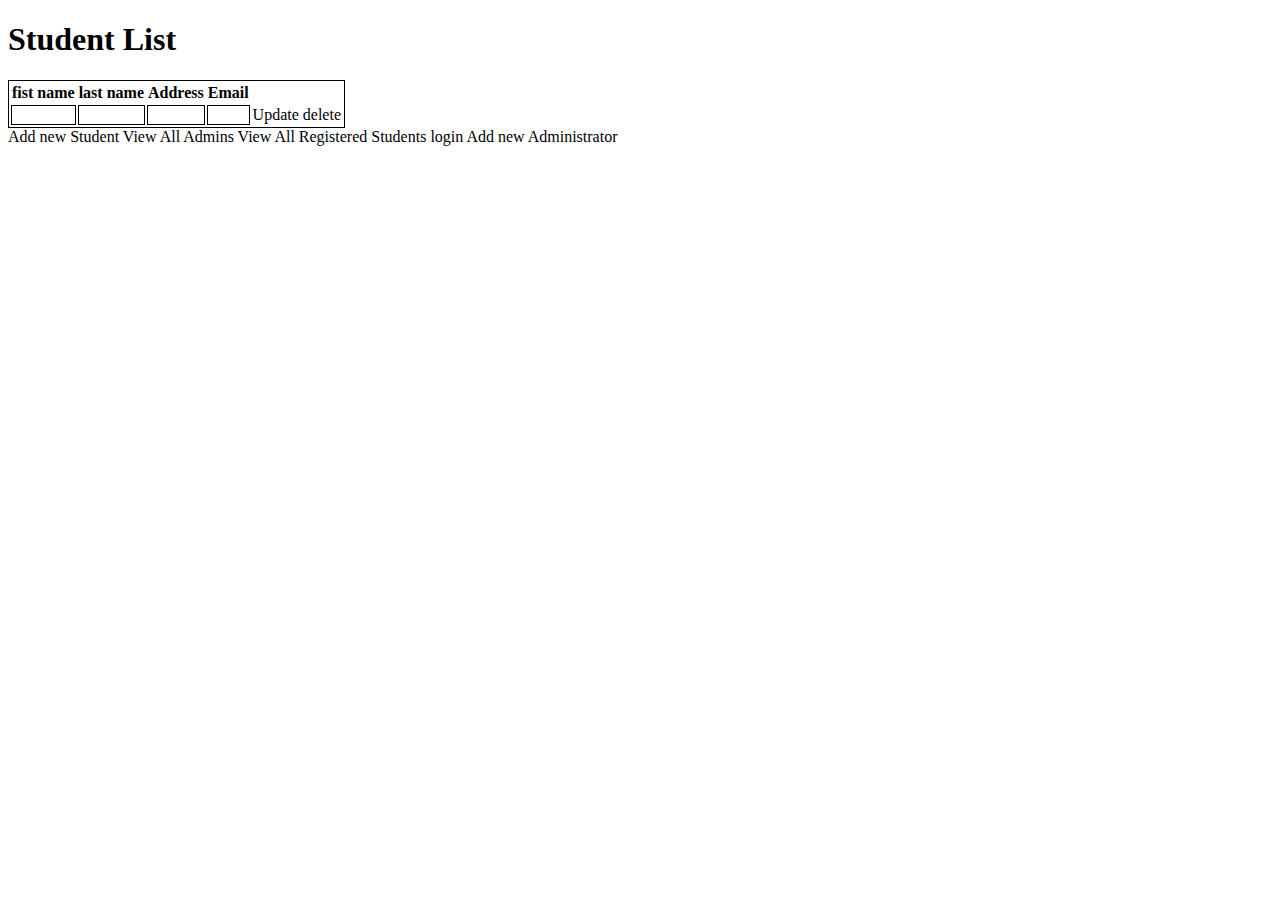
<file: src/main/resources/templates/index.html>
<!DOCTYPE html>
<html xmlns:th="http://www.thymeleaf.org">
<html lang="en">
<head>
    <meta charset="UTF-8">
    <meta http-equiv="X-UA-Compatible" content="IE=edge">
    <meta name="viewport" content="width=device-width, initial-scale=1.0">
    <title>Student Portal</title>
    <link href="https://cdn.jsdelivr.net/npm/bootstrap@5.2.0/dist/css/bootstrap.min.css" rel="stylesheet" integrity="sha384-gH2yIJqKdNHPEq0n4Mqa/HGKIhSkIHeL5AyhkYV8i59U5AR6csBvApHHNl/vI1Bx" crossorigin="anonymous">
</head>
<body>
    <div>
        <h1>Student List</h1> 
        <table style="border: 1px solid black;" class="table table-striped table-responsive-md">
            <thead style="border: 1px solid black;">
                <th>fist name</th>
                <th>last name</th>
                <th>Address</th>
                <th>Email</th>
            </thead>
            <tbody >
                <tr th:each="student: ${allStudents}" >
                    <td th:text = "${student.studentFirstName}" style="border: 1px solid black;"></td>
                    <td th:text = "${student.studentLastName}" style="border: 1px solid black;"></td>
                    <td th:text = "${student.studentAddress}" style="border: 1px solid black;"></td>
                    <td th:text = "${student.studentEmail}" style="border: 1px solid black;"></td>

                    <td>
                        <a th:href = "@{/updateStudent/{id}(id=${student.studentId})}" class="btn btn-primary">Update</a> 
                        <a th:href = "@{/deleteStudent/{id}(id=${student.studentId})}" class="btn btn-danger">delete</a> 
                   </td>
                </tr>
            </tbody>
        </table>
        <a th:href="@{/newEmpForm}" class="btn btn-primary"> Add new Student </a>
        <a th:href="@{/ViewAdmin}" class="btn btn-primary"> View All Admins </a>
        <a th:href="@{/ViewReg}" class="btn btn-primary"> View All Registered Students </a>
        <a th:href="@{/login}" class="btn btn-primary"> login </a>
        <a th:href="@{/newAdmin}" class="btn btn-primary"> Add new Administrator </a>
        </div>

</body>
</html>
</file>
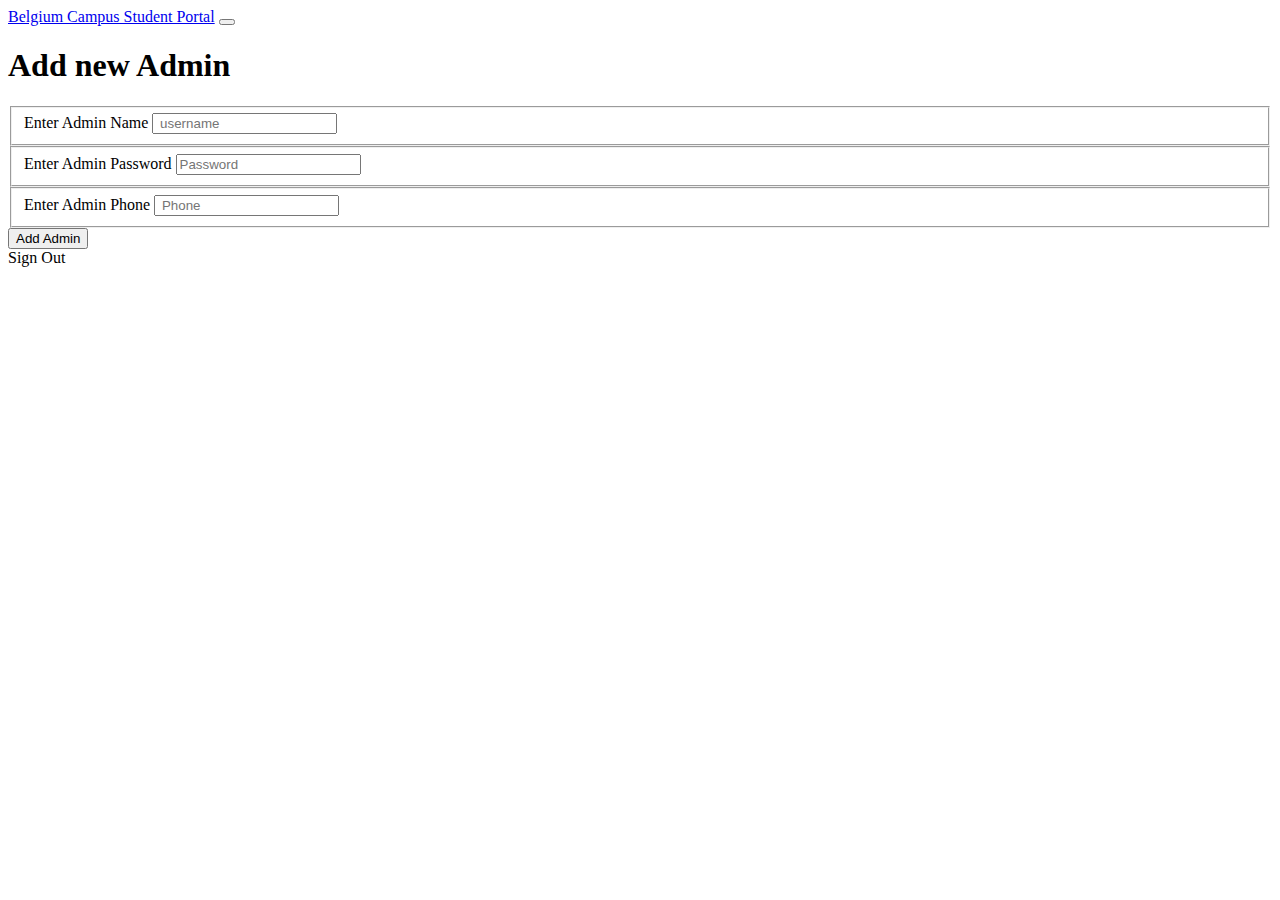
<file: src/main/resources/templates/addA.html>
<!DOCTYPE html>
<html lang="en">
<head>
    <meta charset="UTF-8">
    <meta http-equiv="X-UA-Compatible" content="IE=edge">
    <meta name="viewport" content="width=device-width, initial-scale=1.0">
    <title>Student portal</title>
    <link href="https://cdn.jsdelivr.net/npm/bootstrap@5.2.0/dist/css/bootstrap.min.css" rel="stylesheet" integrity="sha384-gH2yIJqKdNHPEq0n4Mqa/HGKIhSkIHeL5AyhkYV8i59U5AR6csBvApHHNl/vI1Bx" crossorigin="anonymous">
</head>
<body>
    <nav class="navbar navbar-expand-lg bg-light ">
        <div class="container-fluid">
          <a class="navbar-brand" href="#">Belgium Campus Student Portal</a>
          <button class="navbar-toggler" type="button" data-bs-toggle="collapse" data-bs-target="#navbarNav" aria-controls="navbarNav" aria-expanded="false" aria-label="Toggle navigation">
            <span class="navbar-toggler-icon"></span>
          </button>
        </div>
      </nav>
    <div class="justify-content-center text-center p-3">
        <h1>Add new Admin</h1>
        <form action="#" th:action="@{/saveA}" th:object = "${admin}" , method="POST" class="p-3">
            <Fieldset class="p-1"> 
            <label>Enter Admin Name</label>
            <input type="text" th:field="*{aName}" placeholder=" username"> 
            </Fieldset>

            <Fieldset class="p-1">
            <label>Enter Admin Password</label>
            <input type="password" th:field="*{aPassword}" placeholder="Password"> 
            </Fieldset>

            <Fieldset class="p-1">
            <label>Enter Admin Phone</label>
            <input type="text" th:field="*{aPhone}" placeholder=" Phone "> 
            </Fieldset>

            <button type="submit"> Add Admin</button> 
        </form>

        <a th:href="@{/}" class="btn btn-dark"> Sign Out </a>
    </div>
</body>
</html>
</file>
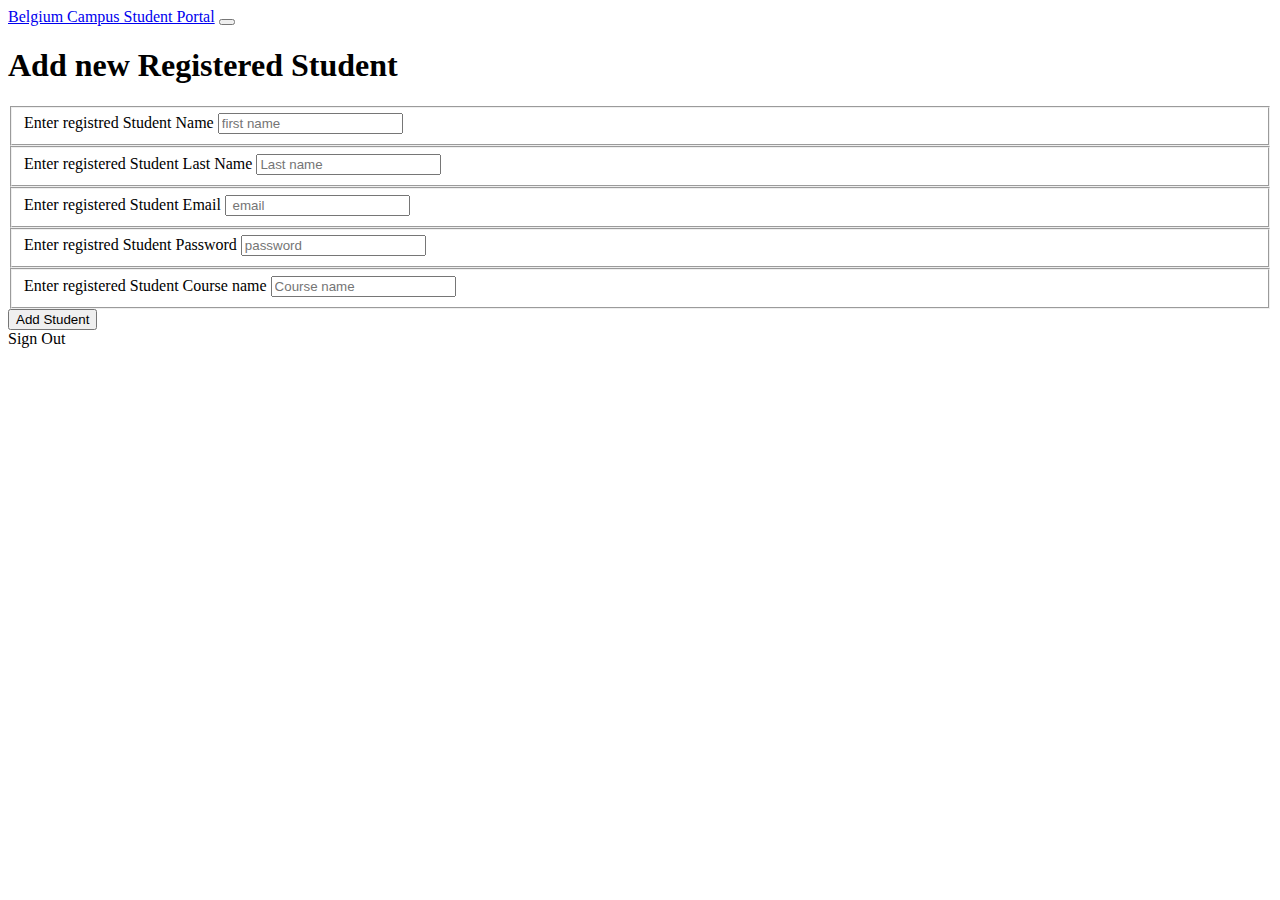
<file: src/main/resources/templates/addRegisteredStudent.html>
<!DOCTYPE html>
<html xmlns:th="http://www.thymeleaf.org"> 
<html lang="en">
<head>
    <meta charset="UTF-8">
    <meta http-equiv="X-UA-Compatible" content="IE=edge">
    <meta name="viewport" content="width=device-width, initial-scale=1.0">
    <link href="https://cdn.jsdelivr.net/npm/bootstrap@5.2.0/dist/css/bootstrap.min.css" rel="stylesheet" integrity="sha384-gH2yIJqKdNHPEq0n4Mqa/HGKIhSkIHeL5AyhkYV8i59U5AR6csBvApHHNl/vI1Bx" crossorigin="anonymous">
    <title>Document</title>
</head>
<body>
    <nav class="navbar navbar-expand-lg bg-light ">
        <div class="container-fluid">
          <a class="navbar-brand" href="#">Belgium Campus Student Portal</a>
          <button class="navbar-toggler" type="button" data-bs-toggle="collapse" data-bs-target="#navbarNav" aria-controls="navbarNav" aria-expanded="false" aria-label="Toggle navigation">
            <span class="navbar-toggler-icon"></span>
          </button>
        </div>
      </nav>
    <div class="justify-content-center text-center p-3">
        <h1>Add new Registered Student</h1>
        <form action="#" th:action="@{/saveReg}" th:object = "${regStudent}" , method="POST"  class="p-3">
            <Fieldset class="p-1"> 
            <label>Enter registred Student Name</label>
            <input type="text" th:field="*{regStudentFirstName}" placeholder="first name"> 
            </Fieldset>

            <Fieldset class="p-1">
            <label>Enter registered Student Last Name</label>
            <input type="text" th:field="*{regStudentLastName}" placeholder="Last name "> 
            </Fieldset>

            <Fieldset class="p-1">
            <label>Enter registered Student Email</label>
            <input type="text" th:field="*{regStudentEmail}" placeholder=" email "> 
            </Fieldset>

            <Fieldset class="p-1">
            <label>Enter registred Student Password</label>
            <input type="password" th:field="*{regStudentPassword}" placeholder="password"> 
            </Fieldset>

            <Fieldset class="p-1">
            <label>Enter registered Student Course name</label>
            <input type="text" th:field="*{regCourseName}" placeholder="Course name"> 
            </Fieldset>

            <button type="submit"> Add Student</button> 
        </form>
        <a th:href="@{/}" class="btn btn-dark"> Sign Out </a>
    </div>
</body>
</html>
</file>
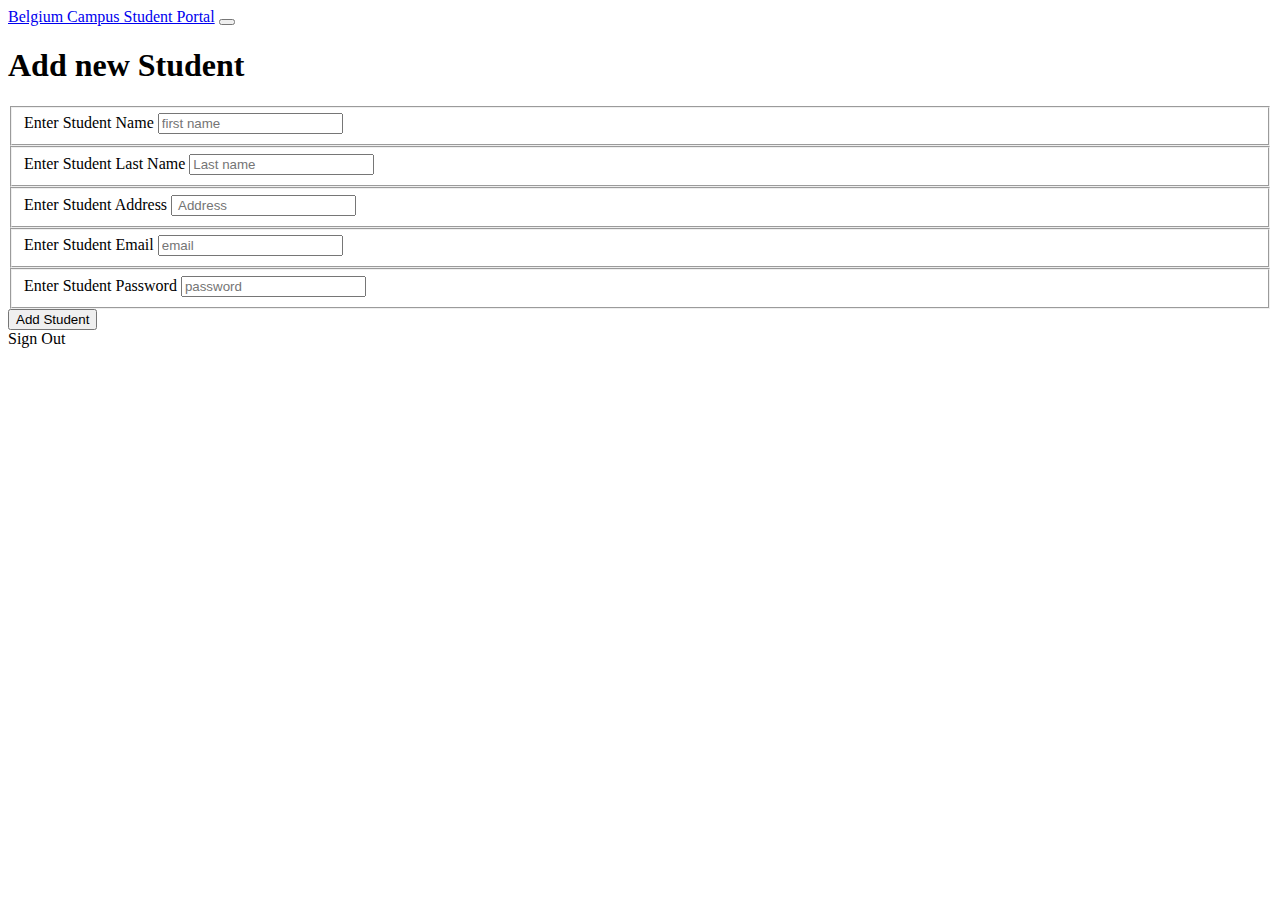
<file: src/main/resources/templates/addStudent.html>
<!DOCTYPE html>
<html xmlns:th="http://www.thymeleaf.org">
<html lang="en">
<head>
    <meta charset="UTF-8">
    <meta http-equiv="X-UA-Compatible" content="IE=edge">
    <meta name="viewport" content="width=device-width, initial-scale=1.0">
    <title>Student Portal</title>
    <link href="https://cdn.jsdelivr.net/npm/bootstrap@5.2.0/dist/css/bootstrap.min.css" rel="stylesheet" integrity="sha384-gH2yIJqKdNHPEq0n4Mqa/HGKIhSkIHeL5AyhkYV8i59U5AR6csBvApHHNl/vI1Bx" crossorigin="anonymous">
</head>
<body>
    <nav class="navbar navbar-expand-lg bg-light ">
        <div class="container-fluid">
          <a class="navbar-brand" href="#">Belgium Campus Student Portal</a>
          <button class="navbar-toggler" type="button" data-bs-toggle="collapse" data-bs-target="#navbarNav" aria-controls="navbarNav" aria-expanded="false" aria-label="Toggle navigation">
            <span class="navbar-toggler-icon"></span>
          </button>
        </div>
      </nav>

    <div class="justify-content-center text-center p-3">
    
        <h1>Add new Student</h1>
        <form action="#" th:action="@{/saveStudent}" th:object = "${student}" , method="POST" class="p-3">
            <Fieldset class="p-1"> 
            <label>Enter Student Name</label>
            <input type="text" th:field="*{studentFirstName}" placeholder="first name"> 
            </Fieldset>

            <Fieldset  class="p-1">
            <label>Enter Student Last Name</label>
            <input type="text" th:field="*{studentLastName}" placeholder="Last name "> 
            </Fieldset>

            <Fieldset  class="p-1">
            <label>Enter Student Address</label>
            <input type="text" th:field="*{studentAddress}" placeholder=" Address "> 
            </Fieldset>

            <Fieldset  class="p-1">
            <label>Enter Student Email</label>
            <input type="text" th:field="*{studentEmail}" placeholder="email"> 
            </Fieldset>

            <Fieldset  class="p-1">
            <label>Enter Student Password</label>
            <input type="password" th:field="*{studentPassword}" placeholder="password"> 
            </Fieldset>

            <button type="submit"> Add Student</button> 
        </form>
        <a th:href="@{/}" class="btn btn-dark"> Sign Out </a>
    </div>
</body>
</html>
</file>
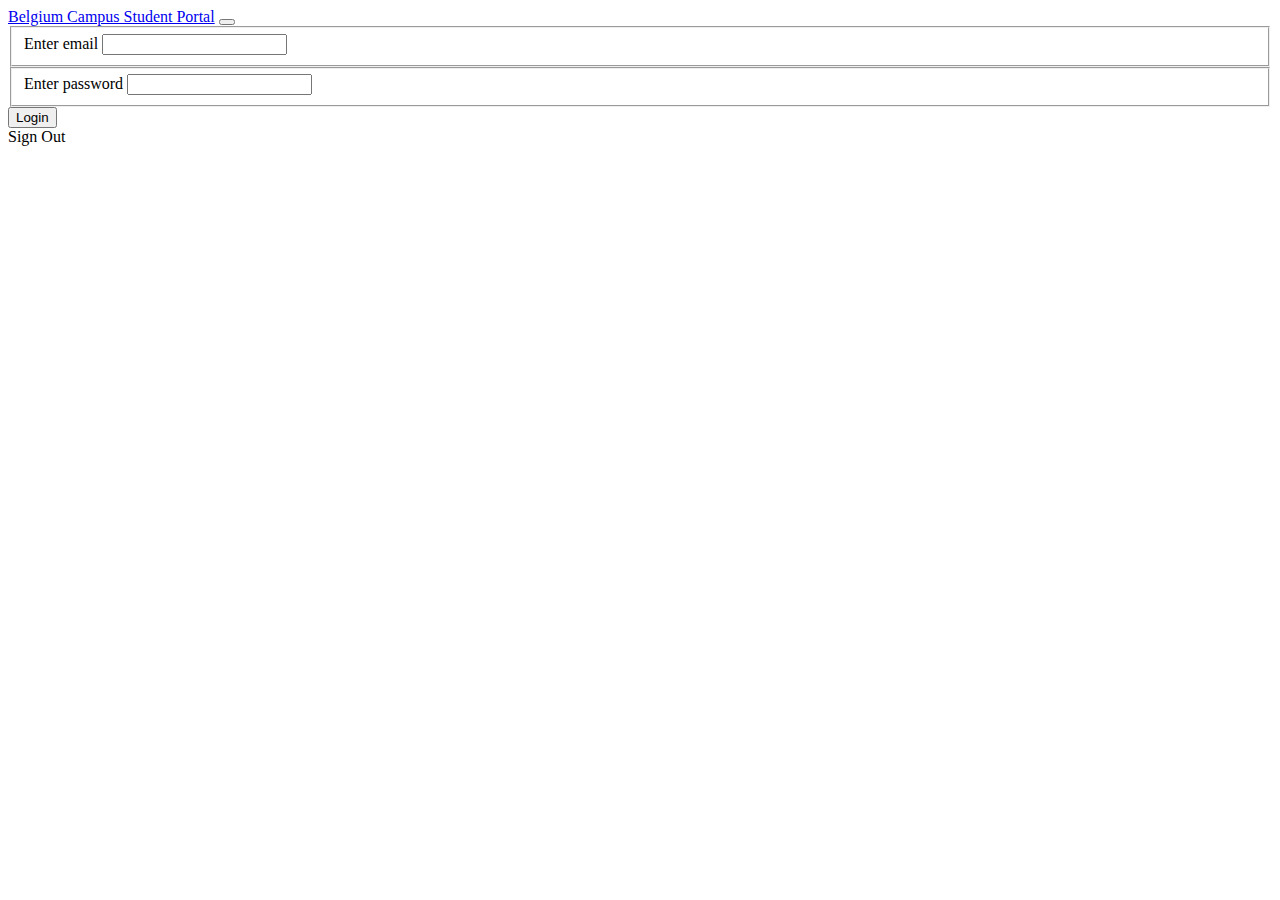
<file: src/main/resources/templates/stulogin.html>
<!DOCTYPE html>
<html xmlns:th="http://www.thymeleaf.org">
<html lang="en">
<head>
    <meta charset="UTF-8">
    <meta http-equiv="X-UA-Compatible" content="IE=edge">
    <meta name="viewport" content="width=device-width, initial-scale=1.0">
    <link href="https://cdn.jsdelivr.net/npm/bootstrap@5.2.0/dist/css/bootstrap.min.css" rel="stylesheet" integrity="sha384-gH2yIJqKdNHPEq0n4Mqa/HGKIhSkIHeL5AyhkYV8i59U5AR6csBvApHHNl/vI1Bx" crossorigin="anonymous">
    <title>Student Portal</title>
</head>
<body>
    <nav class="navbar navbar-expand-lg bg-light ">
        <div class="container-fluid">
          <a class="navbar-brand" href="#">Belgium Campus Student Portal</a>
          <button class="navbar-toggler" type="button" data-bs-toggle="collapse" data-bs-target="#navbarNav" aria-controls="navbarNav" aria-expanded="false" aria-label="Toggle navigation">
            <span class="navbar-toggler-icon"></span>
          </button>
        </div>
      </nav>

    <div class="justify-content-center text-center p-3">
        <form th:action="@{/valStudent}" th:object = "${student}" method="POST" class="p-4" >
            <fieldset class="p-1">
                <label>Enter email</label>
                <input type="text"> 
            </fieldset>
            <fieldset class="p-1">
                <label>Enter password</label>
                <input type="password" > 
            </fieldset>
            <button type="submit" class="btn btn-success"> Login </button> 
        </form>
        <a th:href="@{/}" class="btn btn-dark"> Sign Out </a>
    </div>
</body>
</html>
</file>
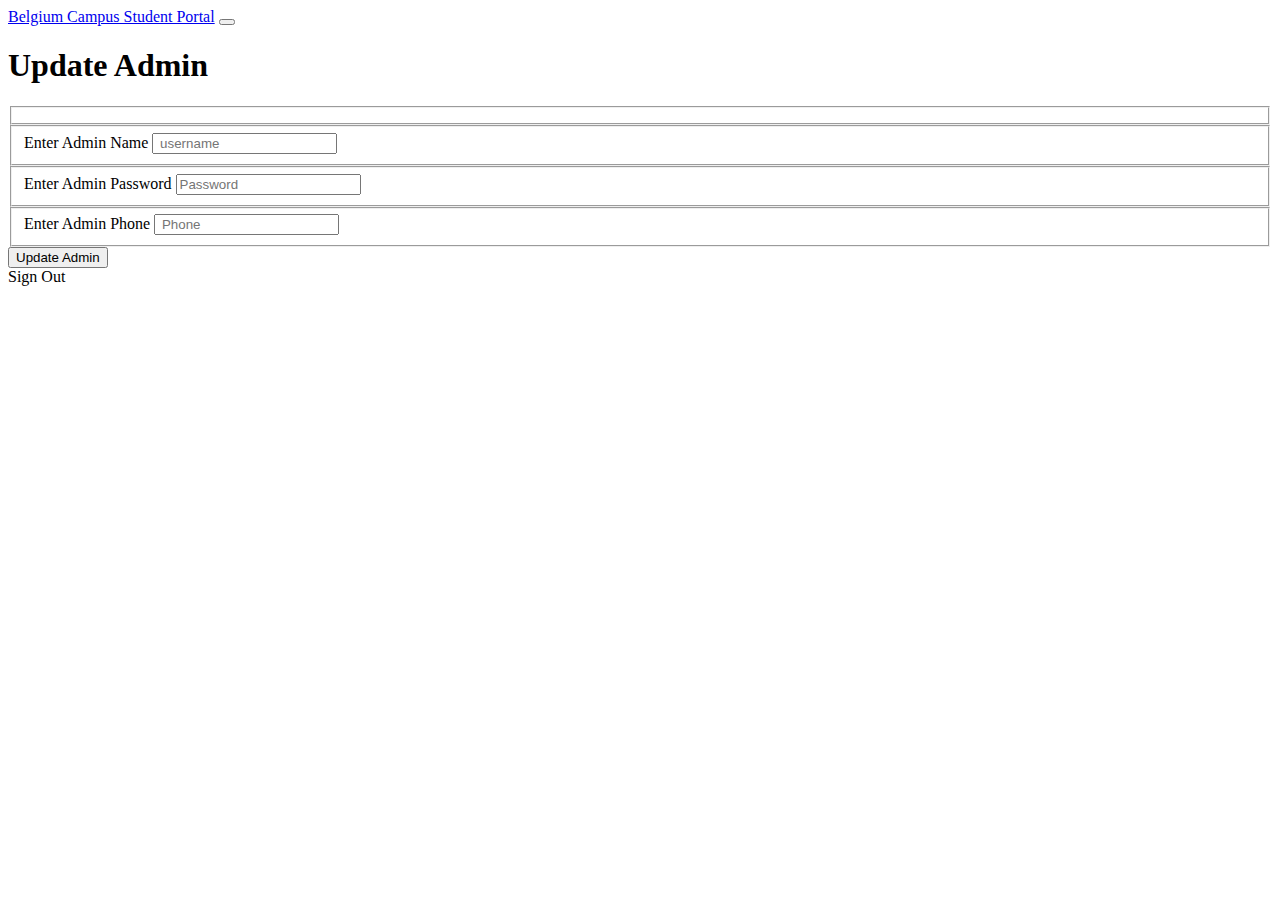
<file: src/main/resources/templates/updateA.html>
<!DOCTYPE html>
<html xmlns:th="http://www.thymeleaf.org"> 
<html lang="en">
<head>
    <meta charset="UTF-8">
    <meta http-equiv="X-UA-Compatible" content="IE=edge">
    <meta name="viewport" content="width=device-width, initial-scale=1.0">
    <link href="https://cdn.jsdelivr.net/npm/bootstrap@5.2.0/dist/css/bootstrap.min.css" rel="stylesheet" integrity="sha384-gH2yIJqKdNHPEq0n4Mqa/HGKIhSkIHeL5AyhkYV8i59U5AR6csBvApHHNl/vI1Bx" crossorigin="anonymous">
    <title>student Portal</title>
</head>
<body>
    <nav class="navbar navbar-expand-lg bg-light ">
        <div class="container-fluid">
          <a class="navbar-brand" href="#">Belgium Campus Student Portal</a>
          <button class="navbar-toggler" type="button" data-bs-toggle="collapse" data-bs-target="#navbarNav" aria-controls="navbarNav" aria-expanded="false" aria-label="Toggle navigation">
            <span class="navbar-toggler-icon"></span>
          </button>
        </div>
      </nav>

    <div class="justify-content-center text-center p-3">
        <h1> Update Admin</h1>
        <form action="#" th:action="@{/saveA}" th:object = "${admin}" , method="POST" class="p-3">
            <Fieldset class="p-1">
                <input type="hidden" th:field="*{aId}">
            </Fieldset>

            <Fieldset class="p-1"> 
            <label>Enter Admin Name</label>
            <input type="text" th:field="*{aName}" placeholder=" username"> 
            </Fieldset>

            <Fieldset class="p-1">
            <label>Enter Admin Password</label>
            <input type="password" th:field="*{aPassword}" placeholder="Password"> 
            </Fieldset>

            <Fieldset class="p-2">
            <label>Enter Admin Phone</label>
            <input type="text" th:field="*{aPhone}" placeholder=" Phone "> 
            </Fieldset>
            <button type="submit" class="p-1"> Update Admin</button> 
        </form>
      
        <a th:href="@{/}" class="btn btn-dark"> Sign Out </a>
    </div>
</body>
</html>
</file>
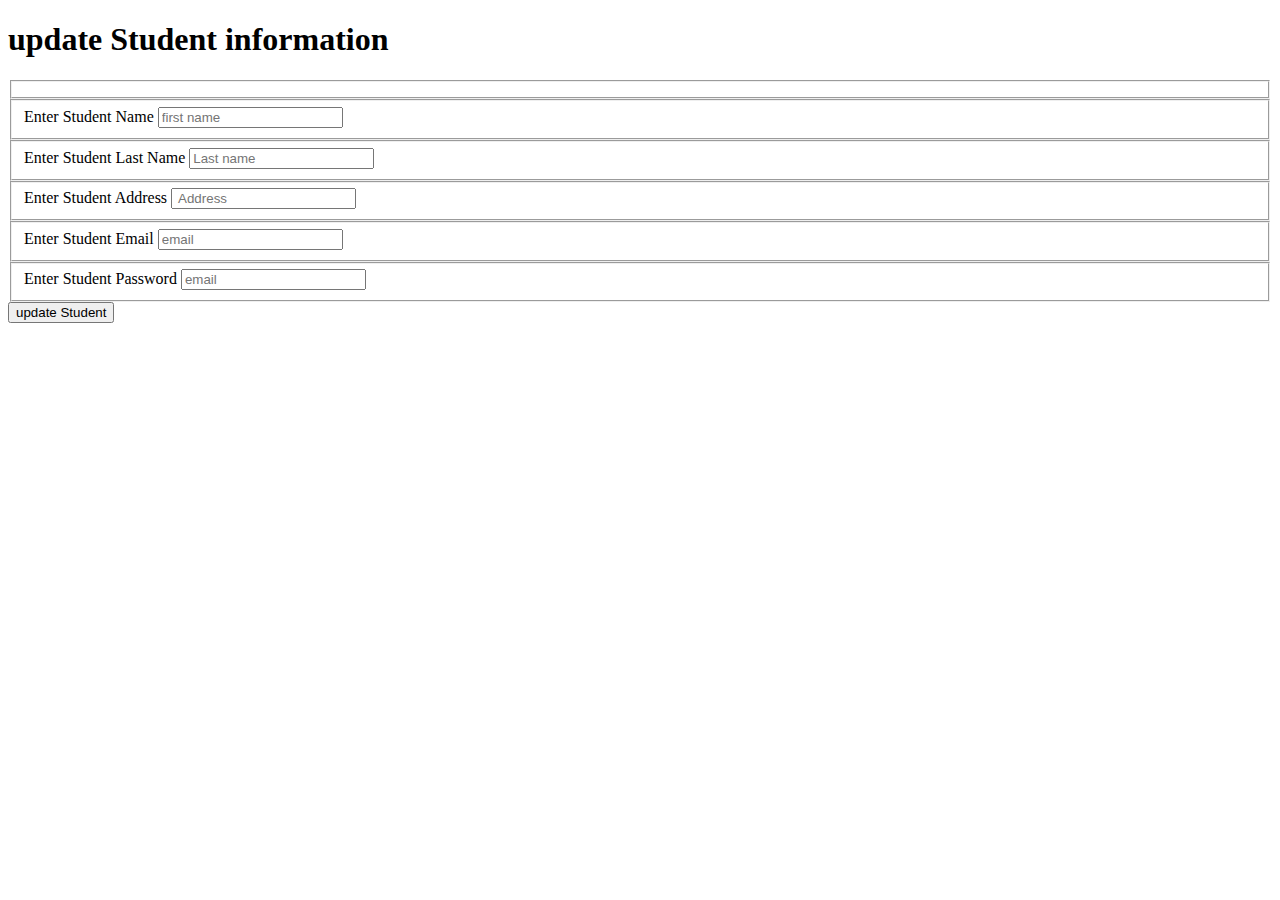
<file: src/main/resources/templates/updateEmployee.html>
<!DOCTYPE html>
<html lang="en">
<head>
    <meta charset="UTF-8">
    <meta http-equiv="X-UA-Compatible" content="IE=edge">
    <meta name="viewport" content="width=device-width, initial-scale=1.0">
    <title>Student Portal</title>
</head>
<body>
    <div>
        <h1>update Student information</h1>
        <form action="#" th:action="@{/saveStudent}" th:object = "${student}" , method="POST">
            <Fieldset>
                <input type="hidden" th:field="*{studentId}">
            </Fieldset>

            <Fieldset> 
                <label>Enter Student Name</label>
                <input type="text" th:field="*{studentFirstName}" placeholder="first name"> 
                </Fieldset>
    
                <Fieldset>
                <label>Enter Student Last Name</label>
                <input type="text" th:field="*{studentLastName}" placeholder="Last name "> 
                </Fieldset>
    
                <Fieldset>
                <label>Enter Student Address</label>
                <input type="text" th:field="*{studentAddress}" placeholder=" Address "> 
                </Fieldset>
    
                <Fieldset>
                <label>Enter Student Email</label>
                <input type="text" th:field="*{studentEmail}" placeholder="email"> 
                </Fieldset>
    
                <Fieldset>
                <label>Enter Student Password</label>
                <input type="text" th:field="*{studentPassword}" placeholder="email"> 
                </Fieldset>
                
            <button type="submit"> update Student</button> 
        </form>

    </div>
</body>
</html>
</file>
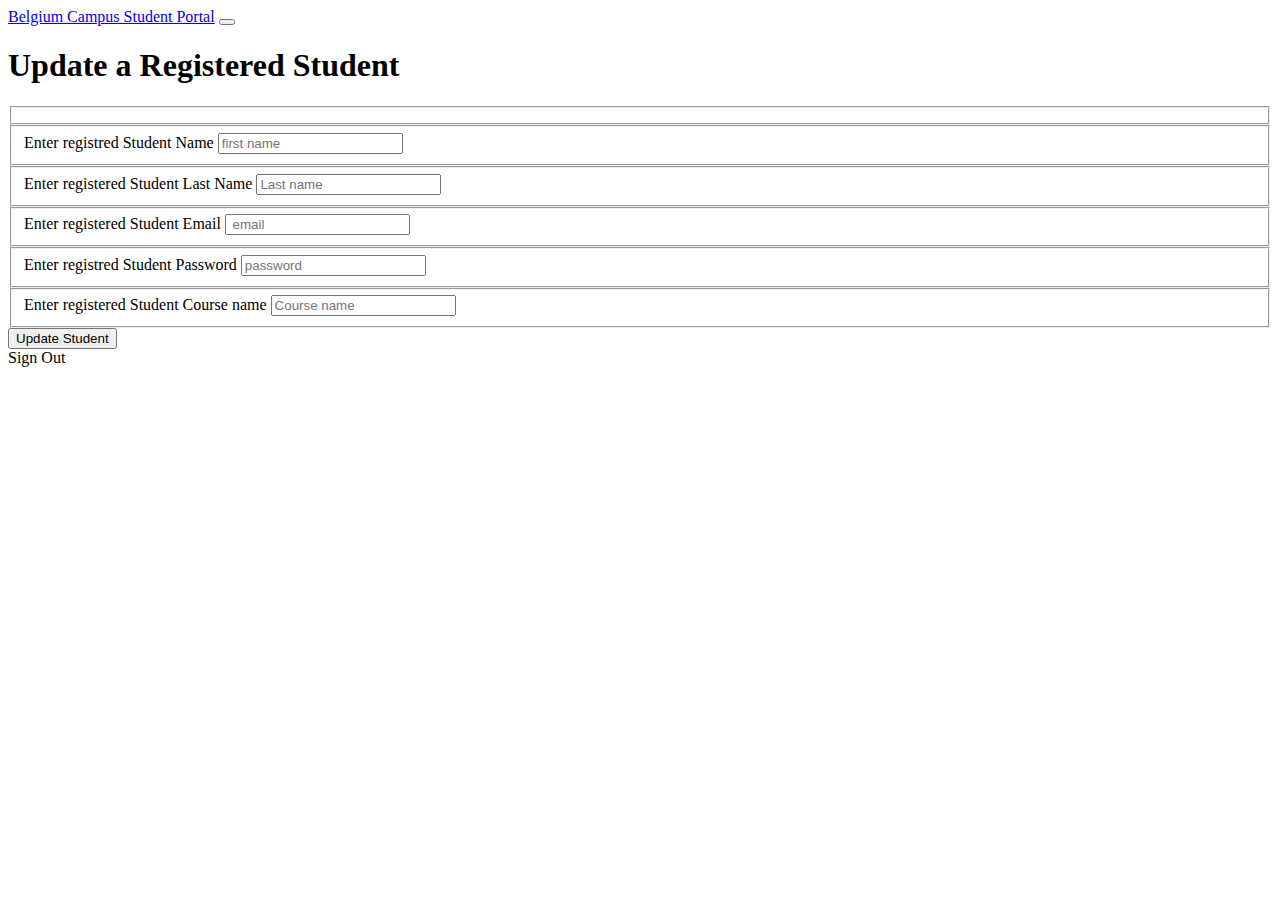
<file: src/main/resources/templates/updateRegStudent.html>
<!DOCTYPE html>
<html xmlns:th="http://www.thymeleaf.org">
<html lang="en">
<head>
    <meta charset="UTF-8">
    <meta http-equiv="X-UA-Compatible" content="IE=edge">
    <meta name="viewport" content="width=device-width, initial-scale=1.0">
    <link href="https://cdn.jsdelivr.net/npm/bootstrap@5.2.0/dist/css/bootstrap.min.css" rel="stylesheet" integrity="sha384-gH2yIJqKdNHPEq0n4Mqa/HGKIhSkIHeL5AyhkYV8i59U5AR6csBvApHHNl/vI1Bx" crossorigin="anonymous">
    <title>Document</title>
</head>
<body>
    <nav class="navbar navbar-expand-lg bg-light ">
        <div class="container-fluid">
          <a class="navbar-brand" href="#">Belgium Campus Student Portal</a>
          <button class="navbar-toggler" type="button" data-bs-toggle="collapse" data-bs-target="#navbarNav" aria-controls="navbarNav" aria-expanded="false" aria-label="Toggle navigation">
            <span class="navbar-toggler-icon"></span>
          </button>
        </div>
      </nav>
    <div class="justify-content-center text-center p-3">
        <h1>Update a Registered Student</h1>
        <form action="#" th:action="@{/saveReg}" th:object = "${regStudent}" , method="POST" class="p-3">
            <Fieldset>
                <input type="hidden" th:field="*{registerId}">
            </Fieldset>

            <Fieldset> 
            <label>Enter registred Student Name</label>
            <input type="text" th:field="*{regStudentFirstName}" placeholder="first name"> 
            </Fieldset>

            <Fieldset>
            <label>Enter registered Student Last Name</label>
            <input type="text" th:field="*{regStudentLastName}" placeholder="Last name "> 
            </Fieldset>

            <Fieldset>
            <label>Enter registered Student Email</label>
            <input type="text" th:field="*{regStudentEmail}" placeholder=" email "> 
            </Fieldset>

            <Fieldset>
            <label>Enter registred Student Password</label>
            <input type="password" th:field="*{regStudentPassword}" placeholder="password"> 
            </Fieldset>

            <Fieldset>
            <label>Enter registered Student Course name</label>
            <input type="text" th:field="*{regCourseName}" placeholder="Course name"> 
            </Fieldset>

            <button type="submit"> Update Student</button> 
        </form>
        <a th:href="@{/}" class="btn btn-dark"> Sign Out </a>
    </div>
</body>
</html>
</file>
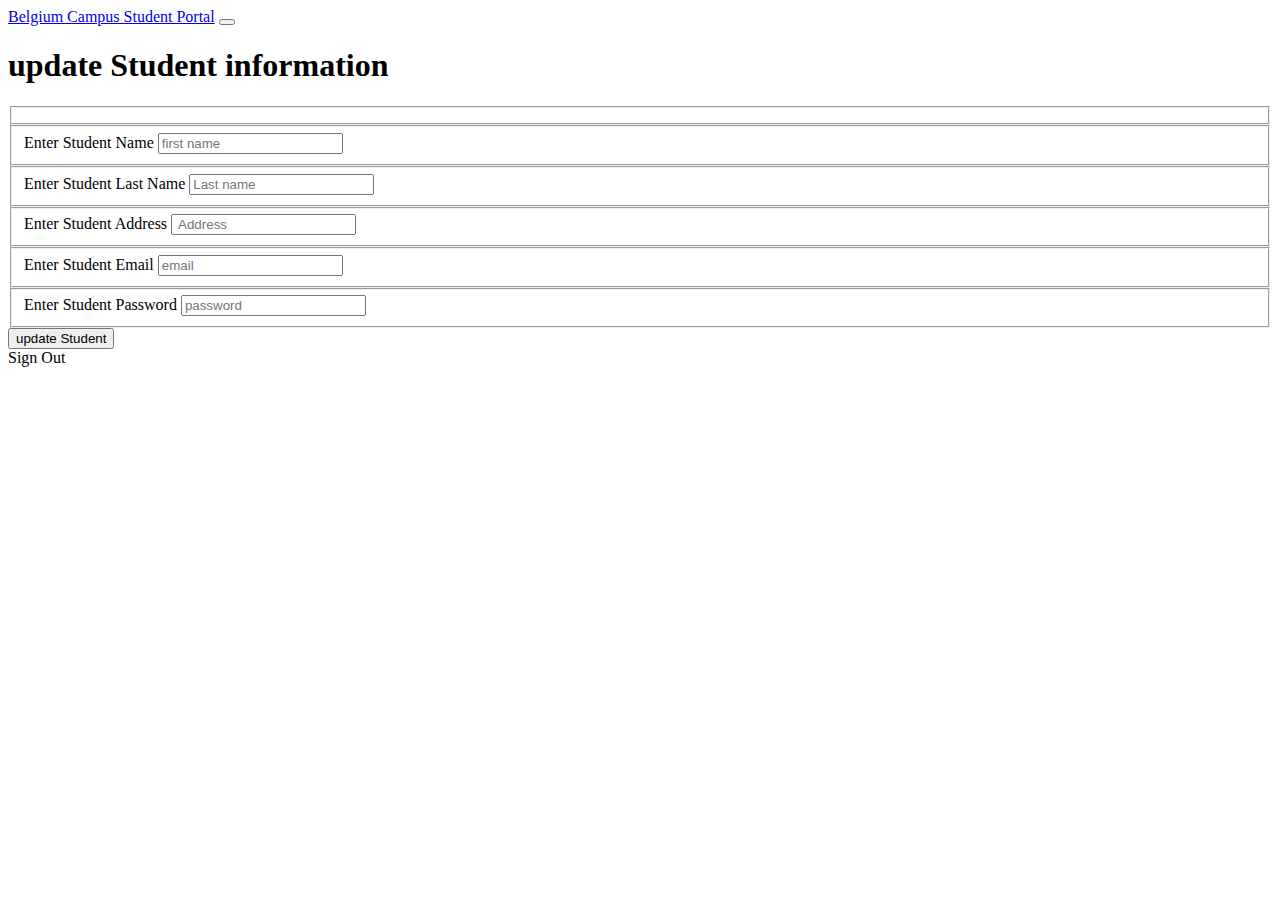
<file: src/main/resources/templates/updateStudent.html>
<!DOCTYPE html>
<html lang="en">
<head>
    <meta charset="UTF-8">
    <meta http-equiv="X-UA-Compatible" content="IE=edge">
    <meta name="viewport" content="width=device-width, initial-scale=1.0">
    <link href="https://cdn.jsdelivr.net/npm/bootstrap@5.2.0/dist/css/bootstrap.min.css" rel="stylesheet" integrity="sha384-gH2yIJqKdNHPEq0n4Mqa/HGKIhSkIHeL5AyhkYV8i59U5AR6csBvApHHNl/vI1Bx" crossorigin="anonymous">
    <title>Student Portal</title>
</head>
<body>
    <nav class="navbar navbar-expand-lg bg-light ">
        <div class="container-fluid">
          <a class="navbar-brand" href="#">Belgium Campus Student Portal</a>
          <button class="navbar-toggler" type="button" data-bs-toggle="collapse" data-bs-target="#navbarNav" aria-controls="navbarNav" aria-expanded="false" aria-label="Toggle navigation">
            <span class="navbar-toggler-icon"></span>
          </button>
        </div>
      </nav>

    <div class="justify-content-center text-center p-3">
        <h1>update Student information</h1>
        <form action="#" th:action="@{/saveStudent}" th:object = "${student}" , method="POST" class="p-3">
            <Fieldset>
                <input type="hidden" th:field="*{studentId}">
            </Fieldset>

            <Fieldset class="p-1"> 
                <label>Enter Student Name</label>
                <input type="text" th:field="*{studentFirstName}" placeholder="first name"> 
                </Fieldset>
    
                <Fieldset  class="p-1">
                <label>Enter Student Last Name</label>
                <input type="text" th:field="*{studentLastName}" placeholder="Last name "> 
                </Fieldset>
    
                <Fieldset  class="p-1">
                <label>Enter Student Address</label>
                <input type="text" th:field="*{studentAddress}" placeholder=" Address "> 
                </Fieldset>
    
                <Fieldset  class="p-1">
                <label>Enter Student Email</label>
                <input type="text" th:field="*{studentEmail}" placeholder="email"> 
                </Fieldset>
    
                <Fieldset  class="p-1">
                <label>Enter Student Password</label>
                <input type="password" th:field="*{studentPassword}" placeholder="password"> 
                </Fieldset>
                
            <button type="submit"> update Student</button> 
        </form>
        <a th:href="@{/}" class="btn btn-dark"> Sign Out </a>
    </div>
</body>
</html>
</file>
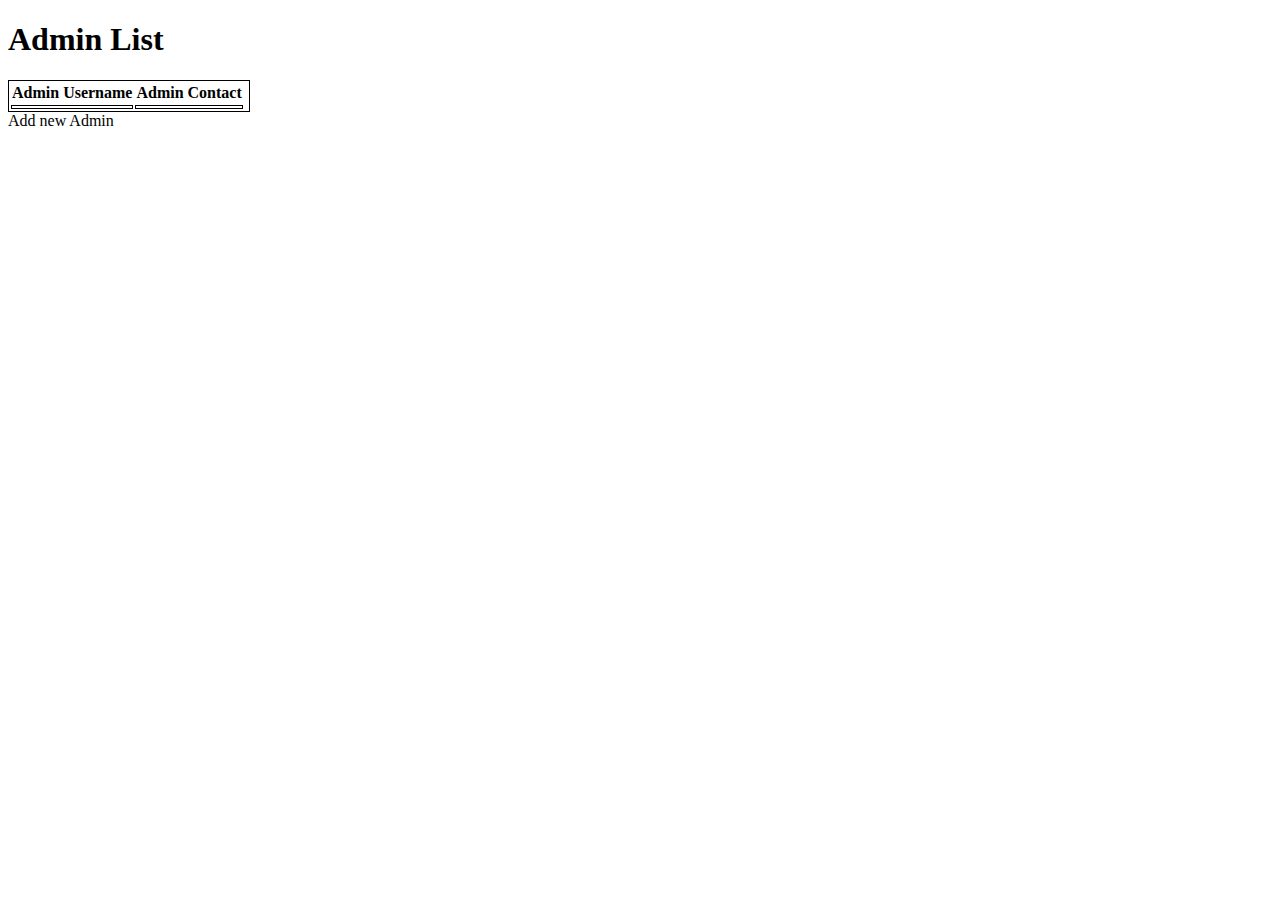
<file: src/main/resources/templates/viewAdmins.html>
<!DOCTYPE html>
<html xmlns:th="http://www.thymeleaf.org">
<html lang="en">
<head>
    <meta charset="UTF-8">
    <meta http-equiv="X-UA-Compatible" content="IE=edge">
    <meta name="viewport" content="width=device-width, initial-scale=1.0">
    <link href="https://cdn.jsdelivr.net/npm/bootstrap@5.2.0/dist/css/bootstrap.min.css" rel="stylesheet" integrity="sha384-gH2yIJqKdNHPEq0n4Mqa/HGKIhSkIHeL5AyhkYV8i59U5AR6csBvApHHNl/vI1Bx" crossorigin="anonymous">
    <title>Stduent Posrtal</title>
</head>
<body>
    
    <div>
        <h1>Admin List</h1> 
        <table style="border: 1px solid black;" class="table table-striped table-responsive-md">
            <thead style="border: 1px solid black;">
               
                <th>Admin Username</th>
                <th>Admin Contact</th>
                <th></th>
            </thead>
            <tbody >
                <tr th:each="admin: ${allAdmins}" >
                   
                    <td th:text = "${admin.adminUserName}" style="border: 1px solid black;"></td>
                    <td th:text = "${admin.adminPhone}" style="border: 1px solid black;"></td>
                   

                    <td>
                       
                   </td>
                </tr>
            </tbody>
        </table>
        <a th:href="@{/newAdmin}" class="btn btn-primary"> Add new Admin </a>
        
        </div>
</body>
</html>
</file>
